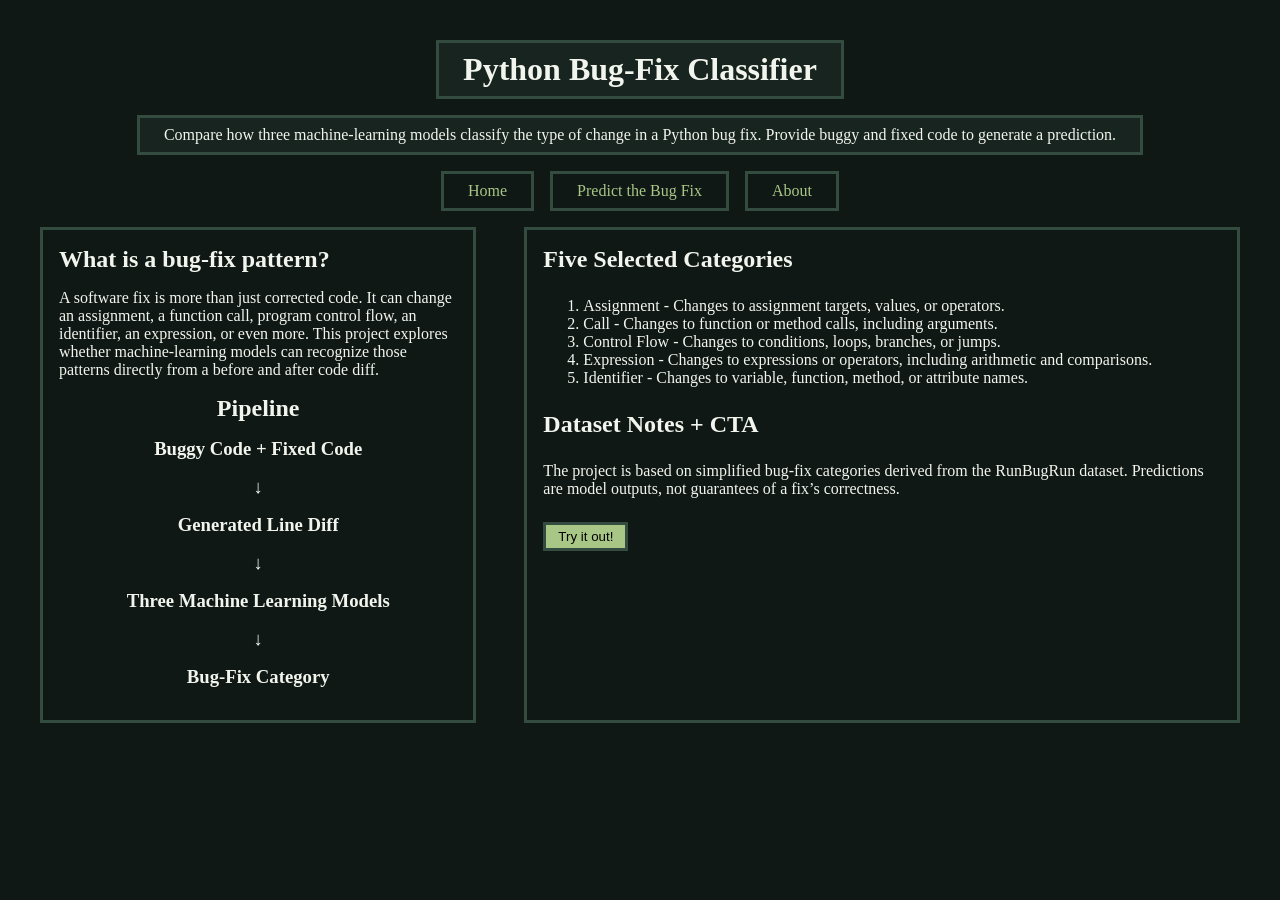
<file: frontend/index.html>
<!DOCTYPE html>
<html lang="en">
    <head>
        <title>Python Bug-Fix Classfier</title>
        <link rel="stylesheet" href="styles.css">
        <meta charset="UTF-8">
        <meta name="viewport" content="width=device-width, initial-scale=1.0">
    </head>
    <body>
        <main>
            <h1>Python Bug-Fix Classifier</h1>
            <p>Compare how three machine-learning models classify the type of change in a Python bug fix. Provide buggy and fixed code to generate a prediction.</p>
        </main>
        <nav>
            <a href="index.html">Home</a>
            <a href="predict.html">Predict the Bug Fix</a>
            <a href="about.html">About</a>
        </nav>
        <div class="split">
            <div class="bugfix_models">
                <h2>What is a bug-fix pattern?</h2>
                <p> A software fix is more than just corrected code. It can change an assignment, a function call, program control flow, an identifier, an expression, or even more. This project explores whether machine-learning models can recognize those patterns directly from a before and after code diff.</p>
                <div class="pipeline">
                    <h2>Pipeline</h2>
                    <h3>Buggy Code + Fixed Code</h3>
                    <h3>&darr;</h3>
                    <h3>Generated Line Diff</h3>
                    <h3>&darr;</h3>
                    <h3>Three Machine Learning Models</h3>
                    <h3>&darr;</h3>
                    <h3>Bug-Fix Category</h3>
                </div>
            </div>
            <div class="labels_dataset">
                <h2>Five Selected Categories</h2>
                <ol>
                    <li>Assignment - Changes to assignment targets, values, or operators.</li>
                    <li>Call - Changes to function or method calls, including arguments.</li>
                    <li>Control Flow - Changes to conditions, loops, branches, or jumps.</li>
                    <li>Expression - Changes to expressions or operators, including arithmetic and comparisons.</li>
                    <li>Identifier - Changes to variable, function, method, or attribute names.</li>
                </ol>
                <h2>Dataset Notes + CTA</h2>
                <p>The project is based on simplified bug-fix categories derived from the RunBugRun dataset. Predictions are model outputs, not guarantees of a fix’s correctness.</p>
                <form action="predict.html" method="get">
                    <button type="submit">Try it out!</button>
                </form>
            </div>
        </div>
    </body>
</html>
</file>
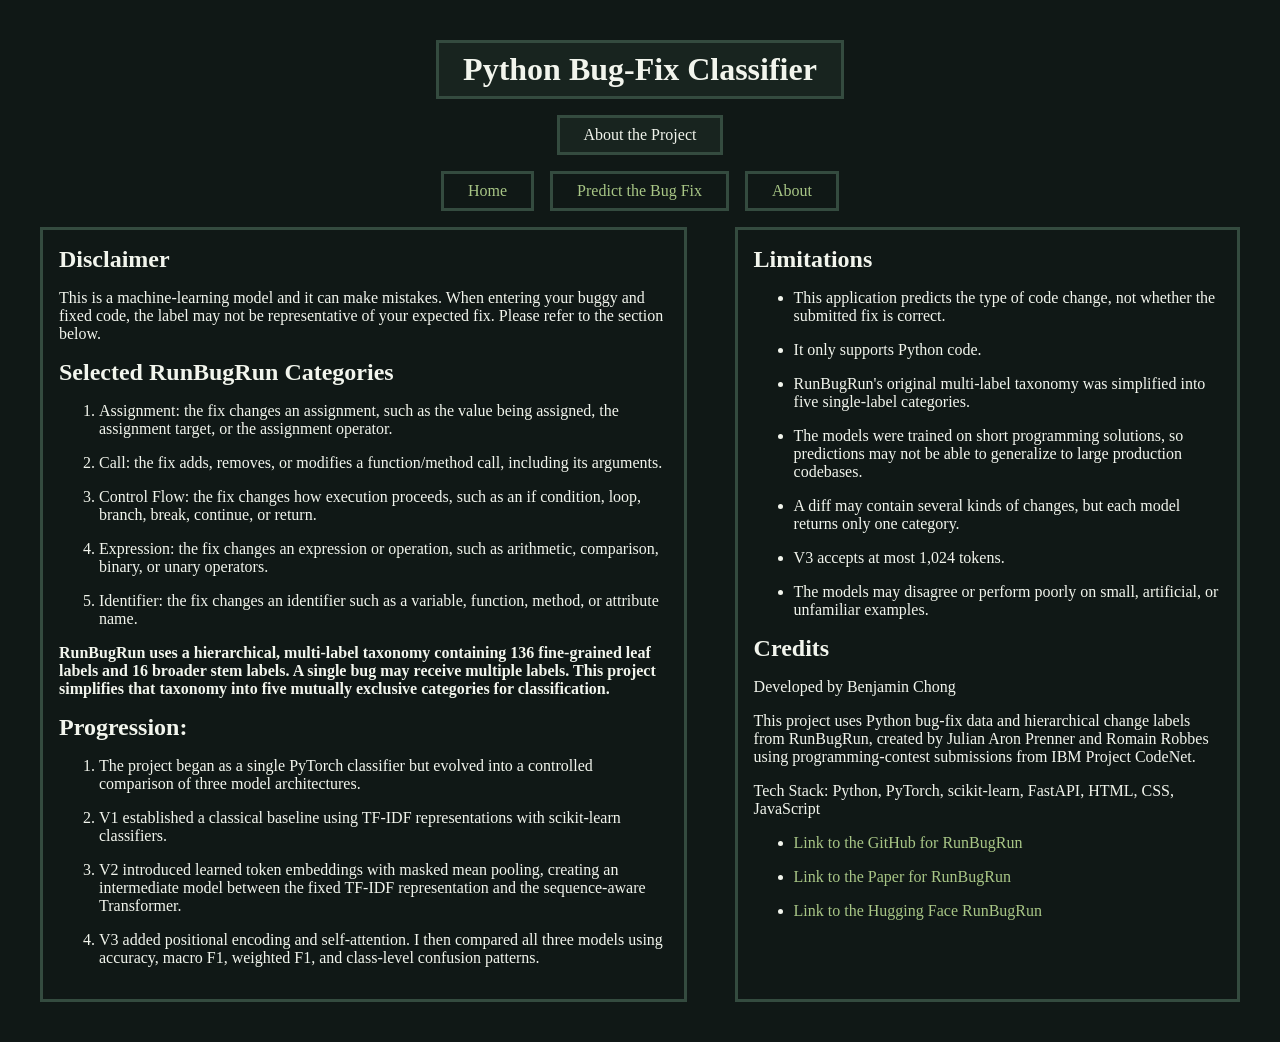
<file: frontend/about.html>
<!DOCTYPE html>
<html lang="en">
    <head>
        <title>About | Python Bug-Fix Classfier</title>
        <link rel="stylesheet" href="styles.css">
        <meta charset="UTF-8">
        <meta name="viewport" content="width=device-width, initial-scale=1.0">
    </head>
    <body>
        <main>
            <h1>Python Bug-Fix Classifier</h1>
            <p>About the Project</p>
        </main>
        <nav>
            <a href="index.html">Home</a>
            <a href="predict.html">Predict the Bug Fix</a>
            <a href="about.html">About</a>
        </nav>
        <div class="center">
            <div class="labels_progression">
                <div class="labels">
                    <h2>Disclaimer</h2>
                    <p>This is a machine-learning model and it can make mistakes. When entering your buggy and fixed code, the label may not be representative of your expected fix. Please refer to the section below.</p>
                    <h2>Selected RunBugRun Categories</h2>
                    <ol>
                        <li>Assignment: the fix changes an assignment, such as the value being assigned, the assignment target, or the assignment operator.</li>
                        <li>Call: the fix adds, removes, or modifies a function/method call, including its arguments.</li>
                        <li>Control Flow: the fix changes how execution proceeds, such as an if condition, loop, branch, break, continue, or return.</li>
                        <li>Expression: the fix changes an expression or operation, such as arithmetic, comparison, binary, or unary operators.</li>
                        <li>Identifier: the fix changes an identifier such as a variable, function, method, or attribute name.</li>
                    </ol>
                    <strong>RunBugRun uses a hierarchical, multi-label taxonomy containing 136 fine-grained leaf labels and 16 broader stem labels. A single bug may receive multiple labels. This project simplifies that taxonomy into five mutually exclusive categories for classification.</strong>
                </div>
                <div class="progression">
                    <h2>Progression:</h2>
                    <ol>
                        <li>The project began as a single PyTorch classifier but evolved into a controlled comparison of three model architectures.</li>
                        <li>V1 established a classical baseline using TF-IDF representations with scikit-learn classifiers.</li>
                        <li>V2 introduced learned token embeddings with masked mean pooling, creating an intermediate model between the fixed TF-IDF representation and the sequence-aware Transformer.</li>
                        <li>V3 added positional encoding and self-attention. I then compared all three models using accuracy, macro F1, weighted F1, and class-level confusion patterns.</li>
                    </ol>
                </div>
            </div>
            <div class="limitations_credits">
                <div class="limitations">
                    <h2>Limitations</h2>
                    <ul>
                        <li>This application predicts the type of code change, not whether the submitted fix is correct.</li>
                        <li>It only supports Python code.</li>
                        <li>RunBugRun's original multi-label taxonomy was simplified into five single-label categories.</li>
                        <li>The models were trained on short programming solutions, so predictions may not be able to generalize to large production codebases.</li>
                        <li>A diff may contain several kinds of changes, but each model returns only one category.</li>
                        <li>V3 accepts at most 1,024 tokens.</li>
                        <li>The models may disagree or perform poorly on small, artificial, or unfamiliar examples.</li>
                    </ul>
                </div>
                <div class="credits">
                    <h2>Credits</h2>
                    <p>Developed by Benjamin Chong</p>
                    <p>This project uses Python bug-fix data and hierarchical change labels from RunBugRun, created by Julian Aron Prenner and Romain Robbes using programming-contest submissions from IBM Project CodeNet.</p>
                    <p>Tech Stack: Python, PyTorch, scikit-learn, FastAPI, HTML, CSS, JavaScript</p>
                    <ul>
                        <li><a href="https://github.com/giganticode/run_bug_run">Link to the GitHub for RunBugRun</a></li>
                        <li><a href="https://arxiv.org/abs/2304.01102">Link to the Paper for RunBugRun</a></li>
                        <li><a href="https://huggingface.co/datasets/iberu/RunBugRun">Link to the Hugging Face RunBugRun</a></li>
                    </ul>
                </div>
            </div>
        </div>
    </body>
</html>
</file>
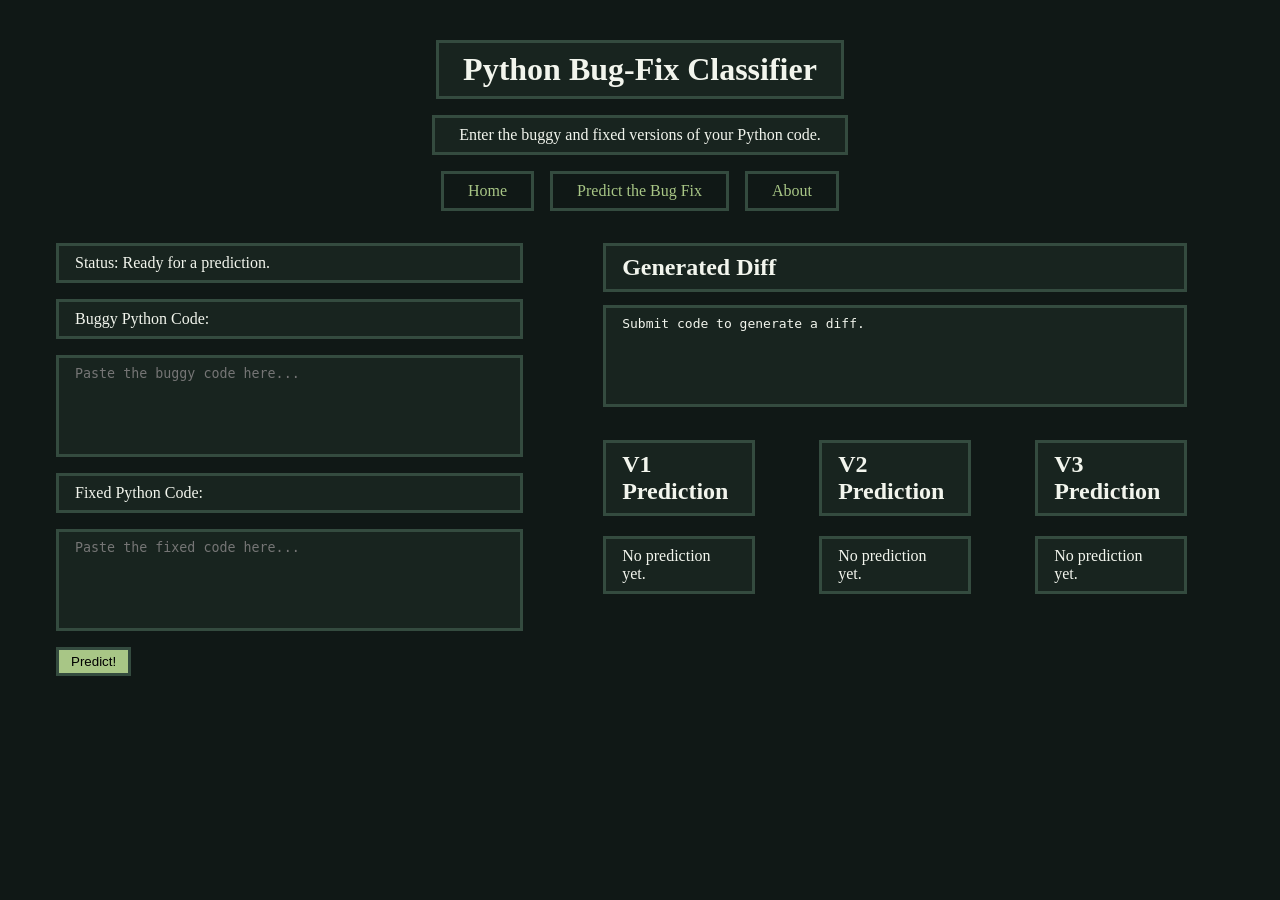
<file: frontend/predict.html>
<!DOCTYPE html>
<html lang="en">
    <head>
        <title>Predict | Python Bug-Fix Classfier</title>
        <link rel="stylesheet" href="styles.css">
        <meta charset="UTF-8">
        <meta name="viewport" content="width=device-width, initial-scale=1.0">
        <script src="predict.js" defer></script>
    </head>
    <body>
        <main>
            <h1>Python Bug-Fix Classifier</h1>
            <p>Enter the buggy and fixed versions of your Python code.</p>
        </main>
        <nav>
            <a href="index.html">Home</a>
            <a href="predict.html">Predict the Bug Fix</a>
            <a href="about.html">About</a>
        </nav>
        <form id="prediction_form">
            <div class="code_status">
                <p id="status_message" role="status" aria-live="polite">Status: Ready for a prediction.</p>
                <div class="code_field">
                    <label for="buggy_code">Buggy Python Code:</label>
                    <textarea id="buggy_code" required spellcheck="false" placeholder="Paste the buggy code here..."></textarea>
                    </div>
                <div class="code_field">
                    <label for="fixed_code">Fixed Python Code:</label>
                    <textarea id="fixed_code" required spellcheck="false" placeholder="Paste the fixed code here..."></textarea>
                </div>
                <button type="submit" id="predict_button">Predict!</button>
            </div>
            <section id="results">
                <div class="diff">
                    <h2>Generated Diff</h2>
                    <pre id="generated_diff">Submit code to generate a diff.</pre>
                </div>
                <section id="predictions">
                    <div class="V1">
                        <h2>V1 Prediction</h2>
                        <p id="v1_prediction">No prediction yet.</p>
                    </div>
                    <div class="V2">
                        <h2>V2 Prediction</h2>
                        <p id="v2_prediction">No prediction yet.</p>
                    </div>
                    <div class="V3">
                        <h2>V3 Prediction</h2>
                        <p id="v3_prediction">No prediction yet.</p>
                    </div>
                </section>
            </section>
        </form>
    </body>
</html>
</file>
<file: frontend/styles.css>
:root {
  --background: #101816;
  --surface: #18241f;
  --surface-raised: #20332b;
  --text: #f2f5ed;
  --muted-text: #aab8af;
  --accent: #a8c686;
  --accent-hover: #8fb56f;
  --border: #344b3f;
  --added: #78b990;
  --removed: #d97a7a;
}

nav {
    color: var(--text);
    display: flex;
    align-items: center;
    justify-content: center;
    gap: 1rem;
    padding: 1rem;
}

nav a, nav a:hover {
    border: solid;
    border-color: var(--border);
    text-decoration: none;
    display: inline-block;
    padding: 0.5rem 1.5rem;
    color: var(--accent);
}

nav a:hover {
    background-color: var(--surface-raised);
    color: var(--accent-hover);
}

body {
    background-color: var(--background);
    padding: 2rem;
}

main {
    display: flex;
    flex-direction: column;
    align-items: center;
    gap: 1rem;
}

main h1, main p {
    margin: 0;
    color: var(--text);
    background-color: var(--surface);
    display: inline-block;
    padding: 0.5rem 1.5rem;
    border: solid;
    border-color: var(--border);
}

form label, form textarea, form h2, form p, form pre {
    color: var(--text);
    background-color: var(--surface);
    border: solid;
    border-color: var(--border);
    padding: 0.5rem 1rem;
}

form textarea {
    resize: none;
    overflow-y: scroll;
    scrollbar-color: var(--accent) var(--background);
    min-height: 5rem;
    scrollbar-width: thin;
    overflow-y: auto;
}

form textarea:hover {
    scrollbar-color: var(--accent-hover) var(--background);
}

form label {
    color: var(--text);
}

button {
    display: inline-block;
    background-color: var(--accent);
    border: solid;
    border-color: var(--border);
    padding: .25rem .75rem;
    width: fit-content;
}

button:hover {
    background-color: var(--accent-hover);
}

#prediction_form {
    display: flex;
    flex-direction: row;
    padding: 1rem;
    gap: 5rem;
}

#status_message {
    padding: .5rem 1rem;
    margin: 0;
}

.code_status {
    display: flex;
    flex-direction: column;
    width: 40%;
    gap: 1rem;
}

.code_field {
    display: flex;
    flex-direction: column;
    gap: 1rem;
}

#results {
    display: flex;
    flex-direction: column;
    width: 50%;
}

.diff h2 {
    margin:0;
}

#generated_diff {
    min-height: 5rem;
}

#predictions {
    display: flex;
    flex-direction: row;
    justify-content: center;
    align-items: center;
    gap: 4rem;
}

.V1, .V2, .V3 {
    width: 30rem;
}

.V1 h2, .V2 h2, .V3 h2, .V1 p, .V2 p, .V3 p {
    display: flex;
    justify-content: center;
    align-items: center;
}

.diff-line {
  padding: 0.15rem 0.5rem;
}

.diff-added {
  color: var(--added);
  background-color: #163426;
}

.diff-removed {
  color: var(--removed);
  background-color: #351d1d;
}

/*Start of CSS for homepage*/
.split {
    display: flex;
    gap: 3rem;
}

.bugfix_models {
    border: solid;
    border-color: var(--border);
    padding: 1rem;
    width: 50%;
}

.pipeline {
  display: flex;
  flex-direction: column;
  align-items: center;
}

.bugfix_models h2, .bugfix_models p, .bugfix_models h3{
    margin-top: 0;
    margin-bottom: 1rem;
    color: var(--text);
}

.labels_dataset {
    border: solid;
    border-color: var(--border);
    padding: 1rem;
}

.labels_dataset h2, .labels_dataset ol, .labels_dataset p {
    margin-top: 0;
    margin-bottom: 1.5rem;
    color: var(--text);
}

/*Start of CSS for aboutpage*/
.center {
    display:flex;
    gap: 3rem;
}

.labels_progression {
    border: solid;
    border-color: var(--border);
    padding: 1rem;
}

.progression {
    margin-top: 1rem;
}
.center h2, .center p, .center ul, .center li, .center strong{
    color: var(--text);
    margin-top: 0;
    margin-bottom: 1rem;
}

.center a {
    color: var(--accent);
    text-decoration: none;
}

.center a:hover {
    color: var(--accent-hover);
    text-decoration: none;
}

.limitations_credits {
    border: solid;
    border-color: var(--border);
    padding: 1rem;
}
</file>
